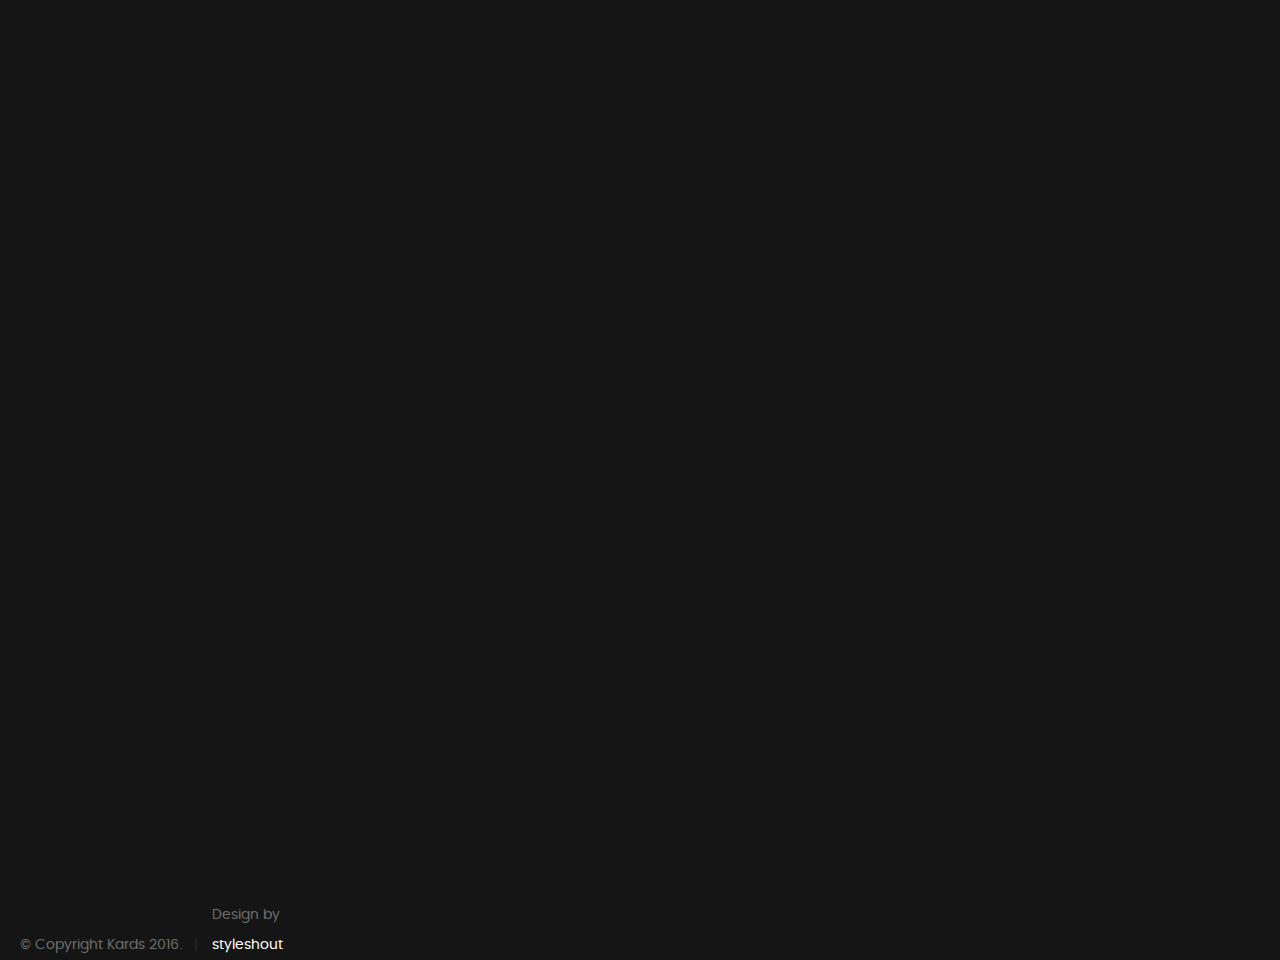
<file: about.html>
<!DOCTYPE html>
<!--[if IE 8 ]><html class="no-js oldie ie8" lang="en"> <![endif]-->
<!--[if IE 9 ]><html class="no-js oldie ie9" lang="en"> <![endif]-->
<!--[if (gte IE 9)|!(IE)]><!--><html class="no-js" lang="en"> <!--<![endif]-->
<head>

   <!--- basic page needs
   ================================================== -->
   <meta charset="utf-8">
	<title>Kards</title>
	<meta name="description" content="">  
	<meta name="author" content="">

   <!-- mobile specific metas
   ================================================== -->
	<meta name="viewport" content="width=device-width, initial-scale=1, maximum-scale=1">

 	<!-- CSS
   ================================================== -->
   <link rel="stylesheet" href="css/base.css">  
   <link rel="stylesheet" href="css/main.css">
   <link rel="stylesheet" href="css/vendor.css">     

   <!-- script
   ================================================== -->   
	<script src="js/modernizr.js"></script>
	<script src="js/pace.min.js"></script>

   <!-- favicons
	================================================== -->
	<link rel="icon" type="image/png" href="favicon.png">

</head>

<body id="top">

	<!-- header 
   ================================================== -->
   <header>   	
   	<div class="row">

   		<div class="top-bar">
   			<a class="menu-toggle" href="#"><span>Menu</span></a>

	   		<div class="logo">
		         <a href="./index.html">KARD</a>
		      </div>		      

		   	<nav id="main-nav-wrap">
					<ul class="main-navigation">
						<li class="current"><a class="smoothscroll"  href="#intro" title="">Home</a></li>
						<li><a class="smoothscroll"  href="#" title="">About</a></li>
						<li><a class="smoothscroll"  href="#" title="">Ranking</a></li>
						<li><a class="smoothscroll"  href="#" title="">Login/Sign Up</a></li>
					</ul>
			</nav>
   		</div> <!-- /top-bar --> 
   		
   	</div> <!-- /row --> 		
   </header> <!-- /header -->

	<!-- intro section
   ================================================== -->
   <section id="intro">   

   	<div class="intro-overlay"></div>	

   	<div class="intro-content">
   		<div class="row">

   			<div class="col-twelve">

	   			<!--<h5>Hello, World.</h5>-->
	   			<h1>About</h1>

	   			<p class="intro-position">
	   				<span>Compete the world with a simple but outstanding game</span>
	   			</p>

	   			<a class="button stroke smoothscroll" href="#" title="">Login/Sign Up</a>

	   		</div>  
   			
   		</div>   		 		
   	</div> <!-- /intro-content --> 

   </section> <!-- /intro -->

   <!-- footer
   ================================================== -->
   <footer>

      	<div class="col-six tab-full">
	      	<div class="copyright">
		        	<span>© Copyright Kards 2016.</span> 
		        	<span>Design by <a href="http://www.styleshout.com/">styleshout</a></span>	         	
		         </div>		                  
	      	</div>

	      	<div id="go-top">
		         <a class="smoothscroll" title="Back to Top" href="#top"><i class="fa fa-long-arrow-up"></i></a>
		      </div>

      	</div> <!-- /row -->     	
   </footer>  


   <div id="preloader"> 
    	<div id="loader"></div>
   </div> 

   <!-- Java Script
   ================================================== --> 
   <script src="js/jquery-2.1.3.min.js"></script>
   <script src="js/plugins.js"></script>
   <script src="js/main.js"></script>

</body>

</html>
</file>
<file: css/base.css>
/**
 * =================================================================== 
 *
 *  Kards v1.0 Base Stylesheet
 *  url: styleshout.com
 *  03-01-2016
 *  ------------------------------------------------------------------
 *  TOC:
 *  01. reset
 *  02. basic/base setup styles
 *  03. grid
 *  04. MISC
 *
 * =================================================================== 
 */

/** 
 * ===================================================================
 * 01. reset - normalize.css v3.0.2 | MIT License | git.io/normalize
 *
 * ------------------------------------------------------------------- 
 */
html {
	font-family: sans-serif;
	-ms-text-size-adjust: 100%;
	-webkit-text-size-adjust: 100%;
}

body {
	margin: 0;
}

article,
aside,
details,
figcaption,
figure,
footer,
header,
hgroup,
main,
menu,
nav,
section,
summary {
	display: block;
}

audio,
canvas,
progress,
video {
	display: inline-block;
	vertical-align: baseline;
}

audio:not([controls]) {
	display: none;
	height: 0;
}

[hidden],
template {
	display: none;
}

a {
	background: transparent;
}

a:active,
a:hover {
	outline: 0;
}

abbr[title] {
	border-bottom: 1px dotted;
}

b,
strong {
	font-weight: bold;
}

dfn {
	font-style: italic;
}

h1 {
	font-size: 2em;
	margin: 0.67em 0;
}

mark {
	background: #ff0;
	color: #000;
}

small {
	font-size: 80%;
}

sub,
sup {
	font-size: 75%;
	line-height: 0;
	position: relative;
	vertical-align: baseline;
}

sup {
	top: -0.5em;
}

sub {
	bottom: -0.25em;
}

img {
	border: 0;
}

svg:not(:root) {
	overflow: hidden;
}

figure {
	margin: 1em 40px;
}

hr {
	-moz-box-sizing: content-box;
	box-sizing: content-box;
	height: 0;
}

pre {
	overflow: auto;
}

code,
kbd,
pre,
samp {
	font-family: monospace, monospace;
	font-size: 1em;
}

button,
input,
optgroup,
select,
textarea {
	color: inherit;
	font: inherit;
	margin: 0;
}

button {
	overflow: visible;
}

button,
select {
	text-transform: none;
}

button,
html input[type="button"],
input[type="reset"],
input[type="submit"] {
	-webkit-appearance: button;
	cursor: pointer;
}

button[disabled],
html input[disabled] {
	cursor: default;
}

button::-moz-focus-inner,
input::-moz-focus-inner {
	border: 0;
	padding: 0;
}

input {
	line-height: normal;
}

input[type="checkbox"],
input[type="radio"] {
	box-sizing: border-box;
	padding: 0;
}

input[type="number"]::-webkit-inner-spin-button,
input[type="number"]::-webkit-outer-spin-button {
	height: auto;
}

input[type="search"] {
	-webkit-appearance: textfield;
	-moz-box-sizing: content-box;
	-webkit-box-sizing: content-box;
	box-sizing: content-box;
}

input[type="search"]::-webkit-search-cancel-button,
input[type="search"]::-webkit-search-decoration {
	-webkit-appearance: none;
}

fieldset {
	border: 1px solid #c0c0c0;
	margin: 0 2px;
	padding: 0.35em 0.625em 0.75em;
}

legend {
	border: 0;
	padding: 0;
}

textarea {
	overflow: auto;
}

optgroup {
	font-weight: bold;
}

table {
	border-collapse: collapse;
	border-spacing: 0;
}

td,
th {
	padding: 0;
}

/** 
 * ===================================================================
 * 02. basic/base setup styles - (_basic.scss)
 *
 * ------------------------------------------------------------------- 
 */
html {
	font-size: 62.5%;
	box-sizing: border-box;
}

*,
*::before,
*::after {
	box-sizing: inherit;
}

body {
	font-weight: normal;
	line-height: 1;
	text-rendering: optimizeLegibility;
	word-wrap: break-word;
	-webkit-overflow-scrolling: touch;
	-webkit-text-size-adjust: none;
}

body,
input,
button {
	-moz-osx-font-smoothing: grayscale;
	-webkit-font-smoothing: antialiased;
}

/**
 * Media - (_basic.scss)
 * ------------------------------------------------------------------- 
 */
img,
video {
	max-width: 100%;
	height: auto;
}

/**
 * Typography resets - (_basic.scss)
 * ------------------------------------------------------------------- 
 */
div,
dl,
dt,
dd,
ul,
ol,
li,
h1,
h2,
h3,
h4,
h5,
h6,
pre,
form,
p,
blockquote,
th,
td {
	margin: 0;
	padding: 0;
}

h1,
h2,
h3,
h4,
h5,
h6 {
	-webkit-font-variant-ligatures: common-ligatures;
	-moz-font-variant-ligatures: common-ligatures;
	font-variant-ligatures: common-ligatures;
	text-rendering: optimizeLegibility;
}

em,
i {
	font-style: italic;
	line-height: inherit;
}

strong,
b {
	font-weight: bold;
	line-height: inherit;
}

small {
	font-size: 60%;
	line-height: inherit;
}

ol,
ul {
	list-style: none;
}

li {
	display: block;
}

/**
 * links - (_basic.scss)
 * ------------------------------------------------------------------- 
 */
a {
	text-decoration: none;
	line-height: inherit;
}

a img {
	border: none;
}

/**
 * inputs - (_basic.scss)
 * ------------------------------------------------------------------- 
 */
fieldset {
	margin: 0;
	padding: 0;
}

input[type="email"],
input[type="number"],
input[type="search"],
input[type="text"],
input[type="tel"],
input[type="url"],
input[type="password"],
textarea {
	-webkit-appearance: none;
	-moz-appearance: none;
	-ms-appearance: none;
	-o-appearance: none;
	appearance: none;
}

/** 
 * ===================================================================
 * 03. grid - (_grid.scss)
 *
 * ------------------------------------------------------------------- 
 */
.row {
	width: 94%;
	max-width: 1140px;
	margin: 0 auto;
}

.row:before,
.row:after {
	content: "";
	display: table;
}

.row:after {
	clear: both;
}

.row .row {
	width: auto;
	max-width: none;
	margin-left: -20px;
	margin-right: -20px;
}

[class*="col-"],
.bgrid {
	float: left;
}

[class*="col-"] + [class*="col-"].end {
	float: right;
}

[class*="col-"] {
	padding: 0 20px;
}

.col-one {
	width: 8.33333%;
}

.col-two,
.col-1-6 {
	width: 16.66667%;
}

.col-three,
.col-1-4 {
	width: 25%;
}

.col-four,
.col-1-3 {
	width: 33.33333%;
}

.col-five {
	width: 41.66667%;
}

.col-six,
.col-1-2 {
	width: 50%;
}

.col-seven {
	width: 58.33333%;
}

.col-eight,
.col-2-3 {
	width: 66.66667%;
}

.col-nine,
.col-3-4 {
	width: 75%;
}

.col-ten,
.col-5-6 {
	width: 83.33333%;
}

.col-eleven {
	width: 91.66667%;
}

.col-twelve,
.col-full {
	width: 100%;
}

/**
 * small screens - (_grid.scss)
 * --------------------------------------------------------------- 
 */
@media screen and (max-width:1024px) {
	.row .row {
		margin-left: -18px;
		margin-right: -18px;
	}

	[class*="col-"] {
		padding: 0 18px;
	}

}

/**
 * tablets - (_grid.scss)
 * --------------------------------------------------------------- 
 */
@media screen and (max-width:768px) {
	.row {
		width: auto;
		padding-left: 30px;
		padding-right: 30px;
	}

	.row .row {
		padding-left: 0;
		padding-right: 0;
		margin-left: -15px;
		margin-right: -15px;
	}

	[class*="col-"] {
		padding: 0 15px;
	}

	.tab-1-4 {
		width: 25%;
	}

	.tab-1-3 {
		width: 33.33333%;
	}

	.tab-1-2 {
		width: 50%;
	}

	.tab-2-3 {
		width: 66.66667%;
	}

	.tab-3-4 {
		width: 75%;
	}

	.tab-full {
		width: 100%;
	}

}

/**
 * large mobile devices - (_grid.scss)
 * --------------------------------------------------------------- 
 */
@media screen and (max-width:600px) {
	.row {
		padding-left: 25px;
		padding-right: 25px;
	}

	.row .row {
		margin-left: -10px;
		margin-right: -10px;
	}

	[class*="col-"] {
		padding: 0 10px;
	}

	.mob-1-4 {
		width: 25%;
	}

	.mob-1-2 {
		width: 50%;
	}

	.mob-3-4 {
		width: 75%;
	}

	.mob-full {
		width: 100%;
	}

}

/**
 * small mobile devices - (_grid.scss)
 * --------------------------------------------------------------- 
 */
@media screen and (max-width:400px) {
	.row .row {
		padding-left: 0;
		padding-right: 0;
		margin-left: 0;
		margin-right: 0;
	}

	[class*="col-"] {
		width: 100% !important;
		float: none !important;
		clear: both !important;
		margin-left: 0;
		margin-right: 0;
		padding: 0;
	}

	[class*="col-"] + [class*="col-"].end {
		float: none;
	}

}

/** 
 * ===================================================================
 * block grids - (_grid.scss)
 *
 * ------------------------------------------------------------------- 
 */
[class*="block-"]:before,
[class*="block-"]:after {
	content: "";
	display: table;
}

[class*="block-"]:after {
	clear: both;
}

.block-1-6 .bgrid {
	width: 16.66667%;
}

.block-1-4 .bgrid {
	width: 25%;
}

.block-1-3 .bgrid {
	width: 33.33333%;
}

.block-1-2 .bgrid {
	width: 50%;
}

/**
 * Clearing for block grid columns. Allow columns with 
 * different heights to align properly.
 */
.block-1-6 .bgrid:nth-child(6n+1),
.block-1-4 .bgrid:nth-child(4n+1),
.block-1-3 .bgrid:nth-child(3n+1),
.block-1-2 .bgrid:nth-child(2n+1) {
	clear: both;
}

/**
 * small screens - (_grid.scss)
 * --------------------------------------------------------------- 
 */
@media screen and (max-width:1024px) {
	.block-s-1-6 .bgrid {
		width: 16.66667%;
	}

	.block-s-1-4 .bgrid {
		width: 25%;
	}

	.block-s-1-3 .bgrid {
		width: 33.33333%;
	}

	.block-s-1-2 .bgrid {
		width: 50%;
	}

	.block-s-full .bgrid {
		width: 100%;
		clear: both;
	}

	[class*="block-s-"] .bgrid:nth-child(n) {
		clear: none;
	}

	.block-s-1-6 .bgrid:nth-child(6n+1),
	.block-s-1-4 .bgrid:nth-child(4n+1),
	.block-s-1-3 .bgrid:nth-child(3n+1),
	.block-s-1-2 .bgrid:nth-child(2n+1) {
		clear: both;
	}

}

/**
 * tablets - (_grid.scss)
 * --------------------------------------------------------------- 
 */
@media screen and (max-width:768px) {
	.block-tab-1-6 .bgrid {
		width: 16.66667%;
	}

	.block-tab-1-4 .bgrid {
		width: 25%;
	}

	.block-tab-1-3 .bgrid {
		width: 33.33333%;
	}

	.block-tab-1-2 .bgrid {
		width: 50%;
	}

	.block-tab-full .bgrid {
		width: 100%;
		clear: both;
	}

	[class*="block-tab-"] .bgrid:nth-child(n) {
		clear: none;
	}

	.block-tab-1-6 .bgrid:nth-child(6n+1),
	.block-tab-1-4 .bgrid:nth-child(4n+1),
	.block-tab-1-3 .bgrid:nth-child(3n+1),
	.block-tab-1-2 .bgrid:nth-child(2n+1) {
		clear: both;
	}

}

/**
 * large mobile devices - (_grid.scss)
 * --------------------------------------------------------------- 
 */
@media screen and (max-width:600px) {
	.block-mob-1-6 .bgrid {
		width: 16.66667%;
	}

	.block-mob-1-4 .bgrid {
		width: 25%;
	}

	.block-mob-1-3 .bgrid {
		width: 33.33333%;
	}

	.block-mob-1-2 .bgrid {
		width: 50%;
	}

	.block-mob-full .bgrid {
		width: 100%;
		clear: both;
	}

	[class*="block-mob-"] .bgrid:nth-child(n) {
		clear: none;
	}

	.block-mob-1-6 .bgrid:nth-child(6n+1),
	.block-mob-1-4 .bgrid:nth-child(4n+1),
	.block-mob-1-3 .bgrid:nth-child(3n+1),
	.block-mob-1-2 .bgrid:nth-child(2n+1) {
		clear: both;
	}

}

/**
 * stack on small mobile devices - (_grid.scss)
 * --------------------------------------------------------------- 
 */
@media screen and (max-width:400px) {
	.stack .bgrid {
		width: 100% !important;
		float: none !important;
		clear: both !important;
		margin-left: 0;
		margin-right: 0;
	}

}

/** 
 * ===================================================================
 * 04. MISC  - (_grid.scss)
 *
 * ------------------------------------------------------------------- 
 */

/**
 * Clearing - (http://nicolasgallagher.com/micro-clearfix-hack/
 */
.group:before,
.group:after {
	content: "";
	display: table;
}

.group:after {
	clear: both;
}

/**
 * Misc Helper Styles 
 */
.hide {
	display: none;
}

.invisible {
	visibility: hidden;
}

.antialiased {
	-webkit-font-smoothing: antialiased;
	-moz-osx-font-smoothing: grayscale;
}

.remove-bottom {
	margin-bottom: 0;
}

.half-bottom {
	margin-bottom: 1.5rem !important;
}

.add-bottom {
	margin-bottom: 3rem !important;
}

.no-border {
	border: none;
}

.full-width {
	width: 100%;
}

.text-center {
	text-align: center;
}

.text-left {
	text-align: left;
}

.text-right {
	text-align: right;
}

.pull-left {
	float: left;
}

.pull-right {
	float: right;
}

.align-center {
	margin-left: auto;
	margin-right: auto;
	text-align: center;
}

/*# sourceMappingURL=base.css.map */
</file>
<file: css/main.css>
/**
 * =================================================================== 
 *
 *  Kards v1.0 Main Stylesheet
 *  url: styleshout.com
 *  03-01-2016
 *  ------------------------------------------------------------------
 *  TOC:
 *  01. webfonts and iconfonts
 *  02. base style overrides
 *  03. typography & general theme styles
 *  04. preloader
 *  05. forms
 *  06. buttons 
 *  07. other components
 *  08. common styles
 *  09. header styles
 *  10. intro
 *  11. about
 *  12. resume
 *  13. portfolio
 *  14. call-to-action section
 *  15. services
 *  16. stats
 *  17. contact
 *  18. footer
 *
 * =================================================================== 
 */


/** 
 * ===================================================================
 * 01. webfonts and iconfonts - (_document-setup.scss)
 *
 * ------------------------------------------------------------------- 
 */
@import url("fonts.css");
@import url("font-awesome/css/font-awesome.min.css");
@import url("micons/micons.css");


/** 
 * ===================================================================
 * 02. base style overrides - (_document-setup.scss)
 *
 * ------------------------------------------------------------------- 
 */
html {
	font-size: 10px;
}

@media only screen and (max-width:1024px) {
	html {
		font-size: 9.411764705882353px;
	}
}
@media only screen and (max-width:768px) {
	html {
		font-size: 10px;
	}
}
@media only screen and (max-width:400px) {
	html {
		font-size: 9.411764705882353px;
	}
}

html, body {
	height: 100%;
}
body {
	background: #151515;
	font-family: "lora-regular", serif;
	font-size: 1.7rem;
	line-height: 3rem;
	color: #6e6e6e;
}

/**
 * links - (_document-setup.scss)
 * -------------------------------------------------------------------
 */
a, a:visited {
	color: white;
	-moz-transition: all 0.3s ease-in-out;
	-o-transition: all 0.3s ease-in-out;
	-webkit-transition: all 0.3s ease-in-out;
	-ms-transition: all 0.3s ease-in-out;
	transition: all 0.3s ease-in-out;
}
a:hover, a:focus, a:active {
	color: white;
	outline: 0;
}

/** 
 * ===================================================================
 * 03. typography & general theme styles - (_document-setup.scss)
 *
 * ------------------------------------------------------------------- 
 */
h1, h2, h3, h4, h5, h6, .h01, .h02, .h03, .h04, .h05, .h06 {
	font-family: "poppins-semibold", sans-serif;
	color: #313131;
	font-style: normal;
	text-rendering: optimizeLegibility;
	margin-bottom: 2.1rem;
}
/*h3, .h03, h4, .h04 {
	margin-bottom: 1.8rem;
}
h5, .h05, h6, .h06 {
	font-family: "poppins-bold";
	margin-bottom: 1.2rem;
}*/
h1, .h01 {
	font-size: 3.1rem;
	line-height: 1.355;
	letter-spacing: -.1rem;
}
@media only screen and (max-width:600px) {
	h1, .h01 {
		font-size: 2.6rem;
		letter-spacing: -.07rem;
	}
}
/*
h2, .h02 {
	font-size: 2.4rem;
	line-height: 1.25;
}
h3, .h03 {
	font-size: 2rem;
	line-height: 1.5;
}
h4, .h04 {
	font-size: 1.7rem;
	line-height: 1.765;
}
h5, .h05 {
	font-size: 1.4rem;
	line-height: 1.714;
	text-transform: uppercase;
	letter-spacing: .15rem;
}
h6, .h06 {
	font-size: 1.3rem;
	line-height: 1.846;
	text-transform: uppercase;
	letter-spacing: .15rem;
}*/
p img {
	margin: 0;
}
p.lead {
	font-family: "lora-regular", serif;
	font-size: 2rem;
	line-height: 1.8;
	color: #888888;
}
@media only screen and (max-width:768px) {
	p.lead {
		font-size: 1.7rem;
	}
}
em, i, strong, b {
	font-size: 1.7rem;
	line-height: 3rem;
	font-style: normal;
	font-weight: normal;
}
em, i {
	font-family: "lora-italic", serif;
}
strong, b {
	font-family: "lora-bold", serif;
}
small {
	font-size: 1.2rem;
	line-height: inherit;
}
blockquote {
	margin: 3rem 0;
	padding-left: 4rem;
	position: relative;
}
blockquote:before {
	content: "\201C";
	font-size: 8rem;
	line-height: 0px;
	margin: 0;
	color: #313131;
	font-family: arial, sans-serif;
	position: absolute;
	top: 3rem;
	left: 0;
}
blockquote p {
	font-family: georgia, serif;
	font-style: italic;
	padding: 0;
	font-size: 1.9rem;
	line-height: 1.737;
}
blockquote cite {
	display: block;
	font-size: 1.3rem;
	font-style: normal;
	line-height: 1.616;
}
blockquote cite:before {
	content: "\2014 \0020";
}
blockquote cite a, blockquote cite a:visited {
	color: #888888;
	border: none;
}
abbr {
	font-family: "poppins-bold", serif;
	font-variant: small-caps;
	text-transform: lowercase;
	letter-spacing: .05rem;
	color: #888888;
}
var, kbd, samp, code, pre {
	font-family: Consolas, "Andale Mono", Courier, "Courier New", monospace;
}
pre {
	padding: 2.4rem 3rem 3rem;
	background: #F1F1F1;
}
code {
	font-size: 1.4rem;
	margin: 0 .2rem;
	padding: .3rem .6rem;
	white-space: nowrap;
	background: #F1F1F1;
	border: 1px solid #E1E1E1;
	border-radius: 3px;
}
pre > code {
	display: block;
	white-space: pre;
	line-height: 2;
	padding: 0;
	margin: 0;
}
pre.prettyprint > code {
	border: none;
}
del {
	text-decoration: line-through;
}
abbr[title], dfn[title] {
	border-bottom: 1px dotted;
	cursor: help;
}
mark {
	background: #FFF49B;
	color: #000;
}
hr {
	border: solid #d2d2d2;
	border-width: 1px 0 0;
	clear: both;
	margin: 2.4rem 0 1.5rem;
	height: 0;
}

/**
 * Lists - (_document-setup.scss)  
 * -------------------------------------------------------------------
 */
ol {
	list-style: decimal;
}
ul {
	list-style: disc;
}
li {
	display: list-item; /*The element generates a block box for the content and a separate list-item inline box.*/
}
ol, ul {
	margin-left: 1.7rem;
}
ul li {
	padding-left: .4rem;
}
ul ul, ul ol, ol ol, ol ul {
	margin: .6rem 0 .6rem 1.7rem;
}
ul.disc li {
	display: list-item;
	list-style: none;
	padding: 0 0 0 .8rem;
	position: relative;
}
ul.disc li::before {
	content: "";
	display: inline-block;
	width: 8px;
	height: 8px;
	border-radius: 50%;
	background: #FF0077;
	position: absolute;
	left: -17px;
	top: 11px;
	vertical-align: middle;
}
dt {
	margin: 0;
	color: #FF0077;
}
dd {
	margin: 0 0 0 2rem;
}

/**
 * tables - (_document-setup.scss)  
 * -------------------------------------------------------------------
 */
table {
	border-width: 0;
	width: 100%;
	max-width: 100%;
	font-family: "lora-regular", sans-serif;
}
th, td {
	padding: 1.5rem 3rem;
	text-align: left;
	border-bottom: 1px solid #E8E8E8;
}
th {
	color: #313131;
	font-family: "poppins-bold", sans-serif;
}
td {
	line-height: 1.5;
}
th:first-child, td:first-child {
	padding-left: 0;
}
th:last-child, td:last-child {
	padding-right: 0;
}
.table-responsive {
	overflow-x: auto;
	-webkit-overflow-scrolling: touch;
}

/**
 * Spacing - (_document-setup.scss)  
 * -------------------------------------------------------------------
 */
button, .button {
	margin-bottom: 1.2;
}
fieldset {
	margin-bottom: 1.5rem;
}
input,
textarea,
select,
pre,
blockquote,
figure,
table,
p,
ul,
ol,
dl,
form,
.fluid-video-wrapper,
.ss-custom-select {
	margin-bottom: 3rem;
}

/**
 * floated image - (_document-setup.scss)  
 * -------------------------------------------------------------------
 */
img.pull-right {
	margin: .9rem 0 0 2.4rem;
}
img.pull-left {
	margin: .9rem 2.4rem 0 0;
}

/**
 * block grid paddings - (_document-setup.scss) 
 * -------------------------------------------------------------------
 */
.bgrid {
	padding: 0 20px;
}
@media only screen and (max-width:1024px) {
	.bgrid {
		padding: 0 18px;
	}
}
@media only screen and (max-width:768px) {
	.bgrid {
		padding: 0 15px;
	}
}
@media only screen and (max-width:600px) {
	.bgrid {
		padding: 0 10px;
	}
}
@media only screen and (max-width:400px) {
	.bgrid {
		padding: 0;
	}
}

/**
 * pace.js styles - minimal  - (_document-setup.scss)
 * -------------------------------------------------------------------
 */
.pace {
	-webkit-pointer-events: none;
	pointer-events: none;
	-webkit-user-select: none;
	-moz-user-select: none;
	user-select: none;
}
.pace-inactive {
	display: none;
}
.pace .pace-progress {
	background: white;
	position: fixed;
	z-index: 900;
	top: 0;
	right: 100%;
	width: 100%;
	height: 6px;
}

/** 
 * ===================================================================
 * 04. preloader - (_preloader-1.scss)
 *
 * ------------------------------------------------------------------- 
 */
#preloader {
	position: fixed;
	top: 0;
	left: 0;
	right: 0;
	bottom: 0;
	background: #151515;
	z-index: 800;
	height: 100%;
	width: 100%;
}
.no-js #preloader, .oldie #preloader {
	display: none;
}
#loader {
	position: absolute;
	left: 50%;
	top: 50%;
	width: 60px;
	height: 60px;
	margin: -30px 0 0 -30px;
	padding: 0;
}
#loader:before {
	content: "";
	border-top: 11px solid rgba(255, 255, 255, 0.1);
	border-right: 11px solid rgba(255, 255, 255, 0.1);
	border-bottom: 11px solid rgba(255, 255, 255, 0.1);
	border-left: 11px solid white;/*#FF0077;*/
	-webkit-animation: load 1.1s infinite linear;
	animation: load 1.1s infinite linear;
	display: block;
	border-radius: 50%;
	width: 60px;
	height: 60px;
}
@-webkit-keyframes load {
	0% {
		-webkit-transform: rotate(0deg);
		transform: rotate(0deg);
	}
	100% {
		-webkit-transform: rotate(360deg);
		transform: rotate(360deg);
	}
}
@keyframes load {
	0% {
		-webkit-transform: rotate(0deg);
		transform: rotate(0deg);
	}
	100% {
		-webkit-transform: rotate(360deg);
		transform: rotate(360deg);
	}
}

/** 
 * ===================================================================
 * 05. forms - (_forms.scss)
 *
 * ------------------------------------------------------------------- 
 */
fieldset {
	border: none;
}
input[type="email"],
input[type="number"],
input[type="search"],
input[type="text"],
input[type="tel"],
input[type="url"],
input[type="password"],
textarea,
select {
	display: block;
	height: 6rem;
	padding: 1.5rem 0;
	border: 0;
	outline: none;
	vertical-align: middle;
	color: #313131;
	font-family: "poppins-regular", sans-serif;
	font-size: 1.5rem;
	line-height: 3rem;
	max-width: 100%;
	background: transparent;
	border-bottom: 1px solid rgba(0, 0, 0, 0.3);
	-moz-transition: all 0.3s ease-in-out;
	-o-transition: all 0.3s ease-in-out;
	-webkit-transition: all 0.3s ease-in-out;
	-ms-transition: all 0.3s ease-in-out;
	transition: all 0.3s ease-in-out;
}
.ss-custom-select {
	position: relative;
	padding: 0;
}
.ss-custom-select select {
	-webkit-appearance: none;
	-moz-appearance: none;
	-ms-appearance: none;
	-o-appearance: none;
	appearance: none;
	text-indent: 0.01px;
	text-overflow: '';
	margin: 0;
	line-height: 3rem;
	vertical-align: middle;
}
.ss-custom-select select option {
	padding-left: 2rem;
	padding-right: 2rem;
}
.ss-custom-select select::-ms-expand {
	display: none;
}
.ss-custom-select::after {
	content: '\f0d7';
	font-family: 'FontAwesome';
	position: absolute;
	top: 50%;
	right: 1.5rem;
	margin-top: -10px;
	bottom: auto;
	width: 20px;
	height: 20px;
	line-height: 20px;
	font-size: 18px;
	text-align: center;
	pointer-events: none;
	color: #252525;
}

/* IE9 and below */
.oldie .ss-custom-select::after {
	display: none;
}
textarea {
	min-height: 25rem;
}
input[type="email"]:focus,
input[type="number"]:focus,
input[type="search"]:focus,
input[type="text"]:focus,
input[type="tel"]:focus,
input[type="url"]:focus,
input[type="password"]:focus,
textarea:focus,
select:focus {
	color: #cc005f;
	border-bottom: 1px solid #FF0077;
}
label, legend {
	font-family: "poppins-bold", sans-serif;
	font-size: 1.4rem;
	margin-bottom: .6rem;
	color: #3b3b3b;
	display: block;
}
input[type="checkbox"], input[type="radio"] {
	display: inline;
}
label > .label-text {
	display: inline-block;
	margin-left: 1rem;
	font-family: "poppins-regular", sans-serif;
	line-height: inherit;
}
label > input[type="checkbox"], label > input[type="radio"] {
	margin: 0;
	position: relative;
	top: .15rem;
}

/**
 * Style Placeholder Text  
 * -
 */
::-webkit-input-placeholder {
	color: #a1a1a1;
}
:-moz-placeholder {
	color: #a1a1a1;  /* Firefox 18- */
}
::-moz-placeholder {
	color: #a1a1a1;  /* Firefox 19+ */
}
:-ms-input-placeholder {
	color: #a1a1a1;
}
.placeholder {
	color: #a1a1a1 !important;
}

/** 
 * ===================================================================
 * 06. buttons - (_button-essentials.scss)
 *
 * ------------------------------------------------------------------- 
 */
.button,
a.button,
button,
input[type="submit"],
input[type="reset"],
input[type="button"] {
	display: inline-block;
	font-family: "poppins-bold", sans-serif;
	font-size: 1.4rem;
	text-transform: uppercase;
	letter-spacing: .3rem;
	height: 5.4rem;
	line-height: 5.4rem;
	padding: 0 3rem;
	margin: 0 .3rem 1.2rem 0;
	background: #d8d8d8;
	color: #313131;
	text-decoration: none;
	cursor: pointer;
	text-align: center;
	white-space: nowrap;
	border: none;
	-moz-transition: all 0.3s ease-in-out;
	-o-transition: all 0.3s ease-in-out;
	-webkit-transition: all 0.3s ease-in-out;
	-ms-transition: all 0.3s ease-in-out;
	transition: all 0.3s ease-in-out;
}
.button:hover,
a.button:hover,
button:hover,
input[type="submit"]:hover,
input[type="reset"]:hover,
input[type="button"]:hover,
.button:focus,
button:focus,
input[type="submit"]:focus,
input[type="reset"]:focus,
input[type="button"]:focus {
	background: #bebebe;
	color: #000000;
	outline: 0;
}
.button.button-primary,
a.button.button-primary,
button.button-primary,
input[type="submit"].button-primary,
input[type="reset"].button-primary,
input[type="button"].button-primary {
	background: #313131;
	color: #FFFFFF;
}
.button.button-primary:hover,
a.button.button-primary:hover,
button.button-primary:hover,
input[type="submit"].button-primary:hover,
input[type="reset"].button-primary:hover,
input[type="button"].button-primary:hover,
.button.button-primary:focus,
button.button-primary:focus,
input[type="submit"].button-primary:focus,
input[type="reset"].button-primary:focus,
input[type="button"].button-primary:focus {
	background: #1f1f1f;
}
button.full-width, .button.full-width {
	width: 100%;
	margin-right: 0;
}
button.medium, .button.medium {
	height: 5.7rem !important;
	line-height: 5.7rem !important;
	padding: 0 1.8rem !important;
}
button.large, .button.large {
	height: 6rem !important;
	line-height: 6rem !important;
	padding: 0rem 3rem !important;
}
button.stroke, .button.stroke {
	background: transparent !important;
	border: 3px solid #313131;
	line-height: 4.8rem;
}
button.stroke.medium, .button.stroke.medium {
	line-height: 5.1rem !important;
}
button.stroke.large, .button.stroke.large {
	line-height: 5.4rem !important;
}
button.stroke:hover, .button.stroke:hover {
	border: 3px solid #FF0077;
	color: #FF0077;
}
button::-moz-focus-inner, input::-moz-focus-inner {
	border: 0;
	padding: 0;
}


/** 
 * ===================================================================
 * 07. other components - (_others.scss)
 *
 * ------------------------------------------------------------------- 
 */

/**
 * alert box - (_alert-box.scss)
 * -------------------------------------------------------------------
 */
.alert-box {
	padding: 2.1rem 4rem 2.1rem 3rem;
	position: relative;
	margin-bottom: 3rem;
	border-radius: 3px;
	font-family: "poppins-regular", sans-serif;
	font-size: 1.5rem;
}
.alert-box .close {
	position: absolute;
	right: 1.8rem;
	top: 1.8rem;
	cursor: pointer;
}
.ss-error {
	background-color: #ffd1d2;
	color: #e65153;
}
.ss-success {
	background-color: #c8e675;
	color: #758c36;
}
.ss-info {
	background-color: #d7ecfb;
	color: #4a95cc;
}
.ss-notice {
	background-color: #fff099;
	color: #bba31b;
}

/**
 * additional typo styles - (_additional-typo.scss)
 * -------------------------------------------------------------------
 */

/**
 * drop cap 
 */
.drop-cap:first-letter {
	float: left;
	margin: 0;
	padding: 1.5rem .6rem 0 0;
	font-size: 8.4rem;
	font-family: "poppins-bold", sans-serif;
	line-height: 6rem;
	text-indent: 0;
	background: transparent;
	color: #313131;
}

/**
 * line definition style
 */
.lining dt, .lining dd {
	display: inline;
	margin: 0;
}
.lining dt + dt:before, .lining dd + dt:before {
	content: "\A";
	white-space: pre;
}
.lining dd + dd:before {
	content: ", ";
}
.lining dd + dd:before {
	content: ", ";
}
.lining dd:before {
	content: ": ";
	margin-left: -0.2em;
}

/**
 * dictionary definition style
 */
.dictionary-style dt {
	display: inline;
	counter-reset: definitions;
}
.dictionary-style dt + dt:before {
	content: ", ";
	margin-left: -0.2em;
}
.dictionary-style dd {
	display: block;
	counter-increment: definitions;
}
.dictionary-style dd:before {
	content: counter(definitions, decimal) ". ";
}

/** 
 * Pull Quotes
 * -----------
 * markup:
 *
 * <aside class="pull-quote">
 *		<blockquote>
 *			<p></p>
 *		</blockquote>
 *	</aside>
 *
 * --------------------------------------------------------------------- 
 */
.pull-quote {
	position: relative;
	padding: 2.1rem 3rem 2.1rem 0px;
}
.pull-quote:before, .pull-quote:after {
	height: 1em;
	position: absolute;
	font-size: 8rem;
	font-family: Arial, Sans-Serif;
	color: #333;
}
.pull-quote:before {
	content: "\201C";
	top: 33px;
	left: 0;
}
.pull-quote:after {
	content: '\201D';
	bottom: -33px;
	right: 0;
}
.pull-quote blockquote {
	margin: 0;
}
.pull-quote blockquote:before {
	content: none;
}

/** 
 * Stats Tab
 * ---------
 * markup:
 *
 * <ul class="stats-tabs">
 *		<li><a href="#">[value]<em>[name]</em></a></li>
 *	</ul>
 *
 * Extend this object into your markup.
 *
 * ---------------------------------------------------------------------
 */
.stats-tabs {
	padding: 0;
	margin: 3rem 0;
}
.stats-tabs li {
	display: inline-block;
	margin: 0 1.5rem 3rem 0;
	padding: 0 1.5rem 0 0;
	border-right: 1px solid #ccc;
}
.stats-tabs li:last-child {
	margin: 0;
	padding: 0;
	border: none;
}
.stats-tabs li a {
	display: inline-block;
	font-size: 2.5rem;
	font-family: "poppins-bold", sans-serif;
	border: none;
	color: #252525;
}
.stats-tabs li a:hover {
	color: #FF0077;
}
.stats-tabs li a em {
	display: block;
	margin: .6rem 0 0 0;
	font-size: 1.4rem;
	font-family: "poppins-regular", sans-serif;
	color: #888888;
}

/**
 * skillbars - (_skillbars.scss)
 * -------------------------------------------------------------------
 */
.skill-bars {
	list-style: none;
	margin: 6rem 0 3rem;
}
.skill-bars li {
	height: .6rem;
	background: #a1a1a1;
	width: 100%;
	margin-bottom: 6rem;
	padding: 0;
	position: relative;
}
.skill-bars li strong {
	position: absolute;
	left: 0;
	top: -3rem;
	font-family: "poppins-bold", sans-serif;
	color: #313131;
	text-transform: uppercase;
	letter-spacing: .2rem;
	font-size: 1.5rem;
	line-height: 2.4rem;
}
.skill-bars li .progress {
	background: #313131;
	position: relative;
	height: 100%;
}
.skill-bars li .progress span {
	position: absolute;
	right: 0;
	top: -3.6rem;
	display: block;
	font-family: "poppins-regular", sans-serif;
	color: white;
	font-size: 1.1rem;
	line-height: 1;
	background: #313131;
	padding: .6rem .6rem;
	border-radius: 3px;
}
.skill-bars li .progress span::after {
	position: absolute;
	left: 50%;
	bottom: -5px;
	margin-left: -5px;
	border-right: 5px solid transparent;
	border-left: 5px solid transparent;
	border-top: 5px solid #313131;
	content: "";
}

.skill-bars li .percent5   { width: 5%; }
.skill-bars li .percent10  { width: 10%; }
.skill-bars li .percent15  { width: 15%; }
.skill-bars li .percent20  { width: 20%; }
.skill-bars li .percent25  { width: 25%; }
.skill-bars li .percent30  { width: 30%; }
.skill-bars li .percent35  { width: 35%; }
.skill-bars li .percent40  { width: 40%; }
.skill-bars li .percent45  { width: 45%; }
.skill-bars li .percent50  { width: 50%; }
.skill-bars li .percent55  { width: 55%; }
.skill-bars li .percent60  { width: 60%; }
.skill-bars li .percent65  { width: 65%; }
.skill-bars li .percent70  { width: 70%; }
.skill-bars li .percent75  { width: 75%; }
.skill-bars li .percent80  { width: 80%; }
.skill-bars li .percent85  { width: 85%; }
.skill-bars li .percent90  { width: 90%; }
.skill-bars li .percent95  { width: 95%; }
.skill-bars li .percent100 { width: 100%; }


/** 
 * ===================================================================
 * 08. common styles (_layout.scss)
 *
 * ------------------------------------------------------------------- 
 */
.grey-section {
	background: #ebebeb;
}
.grey-section p.lead {
	color: #7d7d7d;
}
.section-intro {
	max-width: 700px;
	margin-left: auto;
	margin-right: auto;
	text-align: center;
	margin-bottom: 3.6rem;
	position: relative;
}
.section-intro h1 {
	font-family: "poppins-semibold", serif;
	font-size: 3.6rem;
	color: #313131;
	line-height: 1.25;
	margin-bottom: 1.2rem;
}
.section-intro h5 {
	color: #FF0077;
	font-size: 1.6rem;
	line-height: 1.875;
	margin-bottom: 0.3rem;
	letter-spacing: .4rem;
}

/**
 * responsive:
 * common styles
 * ------------------------------------------------------------------- 
 */
@media only screen and (max-width:768px) {
	.section-intro {
		max-width: 650px;
	}
	.section-intro h1 {
		font-size: 3rem;
	}
}
@media only screen and (max-width:600px) {
	.section-intro h1 {
		font-size: 2.6rem;
	}
	.section-intro h5 {
		font-size: 1.5rem;
		letter-spacing: .3rem;
	}
}
@media only screen and (max-width:400px) {
	.section-intro h1 {
		font-size: 2.4rem;
	}
}


/** 
 * ===================================================================
 * 09. header styles - (_layout.scss)
 *
 * ------------------------------------------------------------------- 
 */
header {
	position: fixed;
	width: 100%;
	min-height: 66px;
	z-index: 600;
}
header .row {
	position: relative;
	min-height: 66px;
}
header .top-bar {
	display: block;
	background: rgba(0, 0, 0, 0.1);
	min-width: 220px;
	min-height: 66px;
	position: absolute;
	/*left: 90px;*/
	top: 0;
}
header .logo {
	float: left;
	margin-left: 20px;
	margin-right: 50px;
	margin-top: 25px;
	position: relative;
}
header .logo a {
	display: block;
	margin: 0;
	padding: 0;
	border: none;
	font: 0/0 a;
	text-shadow: none;
	color: transparent;
	width: 92px;
	height: 15px;
	/*background: url("../images/logo.png") no-repeat center;*/
	background-size: 92px 15px;
}

/**
 * menu toggle - (_layout.css)
 * ------------------------------------------------------------------- 
 */
.menu-toggle {
	float: left;
	width: 40px;
	height: 40px;
	margin-left: 20px;
	margin-top: 13px;
	display: block;
	position: relative;
}
.menu-toggle span {
	display: block;
	background-color: white;
	width: 24px;
	height: 3px;
	margin-top: -1.5px;
	font: 0/0 a;
	text-shadow: none;
	color: transparent;
	position: absolute;
	right: 8px;
	top: 50%;
	bottom: auto;
	left: auto;
	-moz-transition: background 0.2s ease-in-out;
	-o-transition: background 0.2s ease-in-out;
	-webkit-transition: background 0.2s ease-in-out;
	-ms-transition: background 0.2s ease-in-out;
	transition: background 0.2s ease-in-out;
}
.menu-toggle span::before, .menu-toggle span::after {
	content: '';
	width: 100%;
	height: 100%;
	background-color: inherit;
	position: absolute;
	left: 0;
	-moz-transition-duration: 0.2s, 0.2s;
	-o-transition-duration: 0.2s, 0.2s;
	-webkit-transition-duration: 0.2s, 0.2s;
	-ms-transition-duration: 0.2s, 0.2s;
	transition-duration: 0.2s, 0.2s;
	-moz-transition-delay: 0.2s, 0s;
	-o-transition-delay: 0.2s, 0s;
	-webkit-transition-delay: 0.2s, 0s;
	-ms-transition-delay: 0.2s, 0s;
	transition-delay: 0.2s, 0s;
}
.menu-toggle span::before {
	top: -8px;
	-moz-transition-property: top, transform;
	-o-transition-property: top, transform;
	-webkit-transition-property: top, transform;
	-ms-transition-property: top, transform;
	transition-property: top, transform;
}
.menu-toggle span::after {
	bottom: -8px;
	-moz-transition-property: bottom, transform;
	-o-transition-property: bottom, transform;
	-webkit-transition-property: bottom, transform;
	-ms-transition-property: bottom, transform;
	transition-property: bottom, transform;
}

/* is clicked */
.menu-toggle.is-clicked span {
	background-color: rgba(255, 0, 119, 0);
}
.menu-toggle.is-clicked span::before, .menu-toggle.is-clicked span::after {
	background-color: white;
	-moz-transition-delay: 0s, 0.2s;
	-o-transition-delay: 0s, 0.2s;
	-webkit-transition-delay: 0s, 0.2s;
	-ms-transition-delay: 0s, 0.2s;
	transition-delay: 0s, 0.2s;
}
.menu-toggle.is-clicked span::before {
	top: 0;
	-webkit-transform: rotate(45deg);
	-ms-transform: rotate(45deg);
	transform: rotate(45deg);
}
.menu-toggle.is-clicked span::after {
	bottom: 0;
	-webkit-transform: rotate(-45deg);
	-ms-transform: rotate(-45deg);
	transform: rotate(-45deg);
}

/* navigation panel */
#main-nav-wrap {
	display: block;
	width: 100%;
	font-family: "poppins-medium", sans-serif;
	font-size: 1.5rem;
	position: absolute;
	/*top: 100%;*/
	left: 0;
}

/* dropdown nav */
.main-navigation {
	background: rgba(114, 114, 114, 0.5);
	padding: 24px 30px 42px;
	margin: 0;
	width: 100%;
	height: auto;
	clear: both;
	display: none;
}
.main-navigation > li {
	display: block;
	height: auto;
	text-align: right;
	padding: 0;
}
.main-navigation li a {
	display: block;
	color: #FFFFFF;
	width: auto;
	padding: 15px 0;
	line-height: 16px;
	border: none;
}
.main-navigation li a:hover {
	color: black;
	padding-left: 1rem;
}
/*.main-navigation li.current > a {
	background: none;
	color: #FF0077;
}*/

/**
 * responsive:
 * header styles
 * --------------------------------------------------------------- 
 */
@media only screen and (max-width:1024px) {
	header .top-bar {
		left: 60px;
	}
}
@media only screen and (max-width:768px) {
	header .top-bar {
		left: 50px;
	}
}
@media only screen and (max-width:600px) {
	header .top-bar {
		left: 35px;
	}
}
@media only screen and (max-width:400px) {
	header .top-bar {
		left: 25px;
	}
}


/** 
 * ===================================================================
 * 10. intro - (_layout.scss) 
 *
 * ------------------------------------------------------------------- 
 */
#intro {
	background: #151515 url(../images/intro-bg.jpg) no-repeat center bottom;
	-webkit-background-size: cover;
	-moz-background-size: cover;
	background-size: cover;
	background-attachment: fixed;
	width: 100%;
	height: 100%;
	min-height: 720px;
	display: table;
	position: relative;
	text-align: center;
}
.intro-overlay {
	position: absolute;
	top: 0;
	left: 0;
	width: 100%;
	height: 100%;
	background: #111111;
	opacity: .85;
}

.intro-content {
	display: table-cell;
	vertical-align: middle;
	text-align: center;
	-webkit-transform: translateY(-2.1rem);
	-ms-transform: translateY(-2.1rem);
	transform: translateY(-2.1rem);
}
.intro-content h1 {
	color: #FFFFFF;
	font-family: "poppins-medium", sans-serif;
	font-size: 8.4rem;
	line-height: 1.071;
	max-width: 900px;
	margin-top: 0;
	margin-bottom: .6rem;
	margin-left: auto;
	margin-right: auto;
	text-shadow: 0 0 20px rgba(0, 0, 0, 0.5);
}
.intro-content h5 {
	color: #cc005f;
	font-family: "poppins-bold", sans-serif;
	font-size: 2.3rem;
	line-height: 1.565;
	margin-bottom: 0;
	text-transform: uppercase;
	letter-spacing: .3rem;
	text-shadow: 0 0 6px rgba(0, 0, 0, 0.2);
}
.intro-content .intro-position {
	font-family: "lora-regular", serif;
	font-size: 1.7rem;
	line-height: 2.4rem;
	text-transform: uppercase;
	letter-spacing: .2rem;
	color: #FFFFFF;
	text-shadow: 0 0 6px rgba(0, 0, 0, 0.2);
}
.intro-content .intro-position span {
	display: inline-block;
}
.intro-content .intro-position span::after {
	content: "|";
	text-align: center;
	display: inline-block;
	padding: 0 8px 0 14px;
	color: rgba(255, 255, 255, 0.3);
}
.intro-content .intro-position span:first-child::before {
	content: "|";
	text-align: center;
	display: inline-block;
	padding: 0 14px 0 8px;
	color: rgba(255, 255, 255, 0.3);
}
.intro-content .button {
	color: #FFFFFF !important;
	border-color: rgba(255, 255, 255, 0.3);
	height: 6rem !important;
	line-height: 5.4rem !important;
	padding: 0 3.5rem 0 3rem !important;
	margin-top: .6rem;
	font-size: 1.3rem;
	text-transform: uppercase;
	letter-spacing: .25rem;
}
.intro-content .button:hover, .intro-content .button:focus {
	border-color: white;
}
.intro-content .button::after {
	display: inline-block;
	content: "\f107";
	font-family: fontAwesome;
	font-size: 1.6rem;
	line-height: inherit;
	text-align: center;
	position: relative;
	left: 1.2rem;
}

.intro-social {
	display: block;
	position: absolute;
	width: 100%;
	left: 0;
	bottom: 7.2rem;
	font-size: 3.3rem;
	margin: 0;
	padding: 0;
}
.intro-social li {
	display: inline-block;
	margin: 0 20px;
	padding: 0;
}
.intro-social li a, .intro-social li a:visited {
	color: #FFFFFF;
}
.intro-social li a:hover, .intro-social li a:focus {
	color: #cc005f;
}

/**
 * responsive:
 * Intro
 * --------------------------------------------------------------- 
 */
@media only screen and (max-width:1024px) {
	.intro-content h1 {
		font-size: 7.6rem;
	}
	.intro-social {
		font-size: 3rem;
	}
	.intro-social li {
		margin: 0 15px;
	}
}
@media only screen and (max-width:768px) {
	#intro {
		min-height: 660px;
	}
	.intro-content h1 {
		font-size: 5.2rem;
	}
	.intro-content h5 {
		font-size: 1.8rem;
	}
	.intro-content .intro-position {
		font-size: 1.3rem;
	}
	.intro-social {
		font-size: 2.5rem;
	}
	.intro-social li {
		margin: 0 10px;
	}
}
@media only screen and (max-width:600px) {
	#intro {
		min-height: 600px;
	}
	.intro-content h1 {
		font-size: 4.6rem;
		margin-bottom: .6rem;
	}
	.intro-content h5 {
		font-size: 1.5rem;
		margin-bottom: .3rem;
		letter-spacing: .2rem;
	}
	.intro-content .intro-position {
		font-size: 1.2rem;
	}
	.intro-content .intro-position span {
		padding: 0 .6rem;
	}
	.intro-content .intro-position span::before, .intro-content .intro-position span::after {
		display: none !important;
	}
	.intro-social {
		font-size: 2.4rem;
	}
}



/**
 * Popup Modal - (_layout.scss)
 * ------------------------------------------------------------------
 */
.popup-modal {
	max-width: 550px;
	background: #FFFFFF;
	position: relative;
	margin: 0 auto;
}
.popup-modal .media {
	position: relative;
}
.popup-modal img {
	vertical-align: bottom;
}
.popup-modal .description-box {
	padding: 1.8rem 3.6rem 3rem;
}
.popup-modal .description-box h4 {
	font-family: "poppins-bold", sans-serif;
	font-size: 1.5rem;
	line-height: 2.4rem;
	margin-bottom: .6rem;
}
.popup-modal .description-box p {
	font-family: "poppins-regular", sans-serif;
	font-size: 1.4rem;
	line-height: 2.4rem;
	margin-bottom: 12px;
}
.popup-modal .categories {
	font-family: "poppins-bold", sans-serif;
	font-size: 1.1rem;
	line-height: 1.8rem;
	text-transform: uppercase;
	letter-spacing: .1rem;
	display: block;
	text-align: left;
	color: rgba(0, 0, 0, 0.5);
}
.popup-modal .link-box {
	width: 100%;
	overflow: hidden;
	background: #000000;
}
.popup-modal .link-box a {
	font-family: "poppins-bold", sans-serif;
	font-size: 1.2rem;
	line-height: 6rem;
	color: #FFFFFF;
	text-transform: uppercase;
	letter-spacing: 3px;
	cursor: pointer;
	display: block;
	text-align: center;
	float: left;
	width: 50%;
	-moz-transition: all 0.3s ease-in-out;
	-o-transition: all 0.3s ease-in-out;
	-webkit-transition: all 0.3s ease-in-out;
	-ms-transition: all 0.3s ease-in-out;
	transition: all 0.3s ease-in-out;
}
.popup-modal .link-box a:first-child {
	border-right: 1px solid rgba(200, 200, 200, 0.1);
}
.popup-modal .link-box a:hover {
	background: #cc005f;
	border: none;
}
@media only screen and (max-width:600px) {
	.popup-modal {
		width: auto;
		margin: 0 20px;
	}
}

/**
 * transition effect for modal popup - (_layout.scss)
 * ------------------------------------------------------------------ 
 */

/* overlay at start */
.mfp-fade.mfp-bg {
	opacity: 0;
	-moz-transition: all 0.3s ease-in-out;
	-o-transition: all 0.3s ease-in-out;
	-webkit-transition: all 0.3s ease-in-out;
	-ms-transition: all 0.3s ease-in-out;
	transition: all 0.3s ease-in-out;
}

/* overlay animate in */
.mfp-fade.mfp-bg.mfp-ready {
	opacity: .9;
}

/* overlay animate out */
.mfp-fade.mfp-bg.mfp-removing {
	opacity: 0;
}

/* content at start */
.mfp-fade.mfp-wrap .mfp-content {
	opacity: 0;
	-webkit-transform: translateY(-100%);
	-ms-transform: translateY(-100%);
	transform: translateY(-100%);
	-moz-transition: all 0.3s ease-in-out;
	-o-transition: all 0.3s ease-in-out;
	-webkit-transition: all 0.3s ease-in-out;
	-ms-transition: all 0.3s ease-in-out;
	transition: all 0.3s ease-in-out;
}

/* content animate in */
.mfp-fade.mfp-wrap.mfp-ready .mfp-content {
	opacity: 1;
	-webkit-transform: translateY(0);
	-ms-transform: translateY(0);
	transform: translateY(0);
}

/* content animate out */
.mfp-fade.mfp-wrap.mfp-removing .mfp-content {
	opacity: 0;
	-webkit-transform: translateY(-100%);
	-ms-transform: translateY(-100%);
	transform: translateY(-100%);
}

/** 
 * ===================================================================
 * 14. call-to-action section - (_layout.scss)
 *
 * ------------------------------------------------------------------- 
 */
#cta {
	padding-top: 10.2rem;
	padding-bottom: 9rem;
	text-align: center;
}
#cta p.lead {
	color: #6e6e6e;
}
.cta-content {
	max-width: 640px;
}
.cta-thumb {
	display: inline-block;
	margin-bottom: 1.2rem;
}
.cta-thumb img {
	height: 7.8rem;
	width: 7.8rem;
	border-radius: 50%;
}

/**
 * section ads - (_layout.scss)
 * ------------------------------------------------------------------- 
 */
.section-ads h2 {
	position: relative;
	padding-bottom: 2.1rem;
}
.section-ads h2::after {
	content: "";
	display: block;
	height: 3px;
	width: 80px;
	background: rgba(0, 0, 0, 0.2);
	position: absolute;
	left: 50%;
	bottom: 0;
	margin-left: -40px;
}
.section-ads h2 a, .section-ads h2 a:visited {
	color: #313131;
}
.section-ads span {
	color: #3F0D39;
}

/**
 * responsive:
 * cta
 * -------------------------------------------------------------------
 */
@media only screen and (max-width:650px) {
	.cta-content {
		max-width: 650px;
	}
	.cta-content h2 {
		font-size: 2.4rem;
	}
}


/**
 * responsive:
 * stats
 * -------------------------------------------------------------------
 */
@media only screen and (max-width:1024px) {
	#stats .stat:nth-child(n) {
		border-left: 1px solid rgba(255, 255, 255, 0.12);
		padding-bottom: 1.5rem;
	}
	#stats .stat:nth-child(3n+1) {
		border: none;
	}
}
@media only screen and (max-width:768px) {
	#stats .stat:nth-child(n) {
		border-left: 1px solid rgba(255, 255, 255, 0.12);
	}
	#stats .stat:nth-child(2n+1) {
		border: none;
	}
}
@media only screen and (max-width:600px) {
	#stats .stat:nth-child(n) {
		border: none;
	}
}

/**
 * loader animation - (_layout.scss)
 * --------------------------------------------------------------- 
 */
.s-loader {
	margin: 1.2rem auto 3rem;
	width: 70px;
	text-align: center;
	-webkit-transform: translateX(0.45rem);
	-ms-transform: translateX(0.45rem);
	transform: translateX(0.45rem);
}
.s-loader > div {
	width: 1rem;
	height: 1rem;
	background-color: #FFFFFF;
	border-radius: 100%;
	display: inline-block;
	margin-right: .9rem;
	-webkit-animation: sk-bouncedelay 1.4s infinite ease-in-out both;
	animation: sk-bouncedelay 1.4s infinite ease-in-out both;
}
.s-loader .bounce1 {
	-webkit-animation-delay: -0.32s;
	animation-delay: -0.32s;
}
.s-loader .bounce2 {
	-webkit-animation-delay: -0.16s;
	animation-delay: -0.16s;
}
@-webkit-keyframes sk-bouncedelay {
	0%, 80%, 100% {
		-webkit-transform: scale(0);
		-ms-transform: scale(0);
		transform: scale(0);
	}
	40% {
		-webkit-transform: scale(1);
		-ms-transform: scale(1);
		transform: scale(1);
	}
}
@keyframes sk-bouncedelay {
	0%, 80%, 100% {
		-webkit-transform: scale(0);
		-ms-transform: scale(0);
		transform: scale(0);
	}
	40% {
		-webkit-transform: scale(1);
		-ms-transform: scale(1);
		transform: scale(1);
	}
}


/** 
 * ===================================================================
 * 18. footer - (_layout.scss)
 *
 * ------------------------------------------------------------------- 
 */
footer {
	padding-bottom: 3rem;
	font-size: 1.4rem;
	font-family: "poppins-regular", sans-serif;
}
footer a, footer a:visited {
	color: #FFFFFF;
}
footer a:hover, footer a:focus {
	color: #FF0077;
}
footer .row {
	max-width: 900px;
}
footer .social {
	text-align: right;
}
footer .footer-social {
	display: inline-block;
	font-size: 2.1rem;
	margin: 0;
	padding: 0;
	position: relative;
	top: -.3rem;
}
footer .footer-social li {
	display: inline-block;
	margin: 0 12px;
	padding: 0;
}
footer .footer-social li a {
	color: #FFFFFF;
}
footer .copyright span {
	display: inline-block;
}
footer .copyright span::after {
	content: "|";
	display: inline-block;
	padding: 0 1rem 0 1.2rem;
	color: rgba(255, 255, 255, 0.1);
}
footer .copyright span:last-child::after {
	display: none;
}

/**
 * responsive:
 * footer
 * -------------------------------------------------------------------
 */
@media only screen and (max-width:768px) {
	footer {
		text-align: center;
	}
	footer .social {
		display: block;
		width: 100%;
		text-align: center;
		margin-bottom: 1.5rem;
	}
	footer .copyright span {
		display: block;
	}
	footer .copyright span::after {
		display: none;
	}
}

/**
 * go to top - (_layout.scss)
 * ------------------------------------------------------------------- 
 */
#go-top {
	position: fixed;
	bottom: 0;
	right: 0;
	z-index: 600;
	display: none;
}
#go-top a {
	text-decoration: none;
	border: 0 none;
	display: block;
	height: 6.6rem;
	width: 6rem;
	line-height: 6.6rem;
	text-align: center;
	background: #cc005f;
	color: #FFFFFF;
	text-align: center;
	text-transform: uppercase;
	-moz-transition: all 0.3s ease-in-out;
	-o-transition: all 0.3s ease-in-out;
	-webkit-transition: all 0.3s ease-in-out;
	-ms-transition: all 0.3s ease-in-out;
	transition: all 0.3s ease-in-out;
}
#go-top a i {
	font-size: 1.6rem;
	line-height: inherit;
}
#go-top a:hover {
	background: #000000;
}

/*# sourceMappingURL=main.css.map */

/***************** login part ***************/ 
/* Full-width input fields */
input[type=text], input[type=password] {
	width: 20%;
	padding: 12px 20px;
	margin-bottom: 5%;
	margin-left: 40%;
	display: block;
	border: 1px solid #ccc;
	box-sizing: border-box;
  }
  .submit
  {
	  display: block;
  }
  label
  {
	  color: white;
  }
  .container {
	padding: 16px;
  }
  .font
  {
	font-family: "poppins-semibold", sans-serif;
  }
  a
  {
	  color: white;
	  padding-right: 3%;
  }
  b
  {
	font-family: "poppins-semibold", sans-serif;
  }

  /* The Modal (background) */
.modal {
	display: none; /* Hidden by default */
	position: fixed; /* Stay in place */
	z-index: 1; /* Sit on top */
	left: 0;
	top: 0;
	width: 100%; /* Full width */
	height: 100%; /* Full height */
	overflow: auto; /* Enable scroll if needed */
	background-color: rgb(0,0,0); /* Fallback color */
	background-color: rgba(0,0,0,0.9); /* Black w/ opacity */
	padding-top: 60px;
  }
  .modal-content {
	margin: 5% auto 15% auto; /* 5% from the top, 15% from the bottom and centered */
	width: 100%; /* Could be more or less, depending on screen size */
	height: 60%;
  }
</file>
<file: css/vendor.css>
/**
 * =================================================================== 
 *
 *  Kards v1.0 Vendor/Third Party CSS 
 *  url: styleshout.com
 *  03-01-2016
 *  ------------------------------------------------------------------
 *  TOC:
 *  01. Core Owl Carousel CSS File
 *  02. Magnific Popup CSS
 *
 * =================================================================== 
 */

/* 
 *  01. Core Owl Carousel CSS File
 *	 v1.3.3
 */

/* clearfix */
.owl-carousel .owl-wrapper:after {
	content: ".";
	display: block;
	clear: both;
	visibility: hidden;
	line-height: 0;
	height: 0;
}

/* display none until init */
.owl-carousel {
	display: none;
	position: relative;
	width: 100%;
	-ms-touch-action: pan-y;
}
.owl-carousel .owl-wrapper {
	display: none;
	position: relative;
	-webkit-transform: translate3d(0px, 0px, 0px);
}
.owl-carousel .owl-wrapper-outer {
	overflow: hidden;
	position: relative;
	width: 100%;
}
.owl-carousel .owl-wrapper-outer.autoHeight {
	-webkit-transition: height 500ms ease-in-out;
	-moz-transition: height 500ms ease-in-out;
	-ms-transition: height 500ms ease-in-out;
	-o-transition: height 500ms ease-in-out;
	transition: height 500ms ease-in-out;
}
.owl-carousel .owl-item {
	float: left;
}
.owl-controls .owl-page, .owl-controls .owl-buttons div {
	cursor: pointer;
}
.owl-controls {
	-webkit-user-select: none;
	-khtml-user-select: none;
	-moz-user-select: none;
	-ms-user-select: none;
	user-select: none;
	-webkit-tap-highlight-color: transparent;
}

/* mouse grab icon */
.grabbing {
	cursor: url(grabbing.png) 8 8, move;
}

/* fix */
.owl-carousel .owl-wrapper, .owl-carousel .owl-item {
	-webkit-backface-visibility: hidden;
	-moz-backface-visibility: hidden;
	-ms-backface-visibility: hidden;
	-webkit-transform: translate3d(0, 0, 0);
	-moz-transform: translate3d(0, 0, 0);
	-ms-transform: translate3d(0, 0, 0);
}

/* 
 *  Owl Carousel CSS3 Transitions 
 *  v1.3.2
 */
.owl-origin {
	-webkit-perspective: 1200px;
	-webkit-perspective-origin-x: 50%;
	-webkit-perspective-origin-y: 50%;
	-moz-perspective: 1200px;
	-moz-perspective-origin-x: 50%;
	-moz-perspective-origin-y: 50%;
	perspective: 1200px;
}

/* fade */
.owl-fade-out {
	z-index: 10;
	-webkit-animation: fadeOut .7s both ease;
	-moz-animation: fadeOut .7s both ease;
	animation: fadeOut .7s both ease;
}
.owl-fade-in {
	-webkit-animation: fadeIn .7s both ease;
	-moz-animation: fadeIn .7s both ease;
	animation: fadeIn .7s both ease;
}

/* backSlide */
.owl-backSlide-out {
	-webkit-animation: backSlideOut 1s both ease;
	-moz-animation: backSlideOut 1s both ease;
	animation: backSlideOut 1s both ease;
}
.owl-backSlide-in {
	-webkit-animation: backSlideIn 1s both ease;
	-moz-animation: backSlideIn 1s both ease;
	animation: backSlideIn 1s both ease;
}

/* goDown */
.owl-goDown-out {
	-webkit-animation: scaleToFade .7s ease both;
	-moz-animation: scaleToFade .7s ease both;
	animation: scaleToFade .7s ease both;
}
.owl-goDown-in {
	-webkit-animation: goDown .6s ease both;
	-moz-animation: goDown .6s ease both;
	animation: goDown .6s ease both;
}

/* scaleUp */
.owl-fadeUp-in {
	-webkit-animation: scaleUpFrom .5s ease both;
	-moz-animation: scaleUpFrom .5s ease both;
	animation: scaleUpFrom .5s ease both;
}
.owl-fadeUp-out {
	-webkit-animation: scaleUpTo .5s ease both;
	-moz-animation: scaleUpTo .5s ease both;
	animation: scaleUpTo .5s ease both;
}

/* Keyframes */

/*empty*/
@-webkit-keyframes empty {
	0% {
		opacity: 1;
	}
}
@-moz-keyframes empty {
	0% {
		opacity: 1;
	}
}
@keyframes empty {
	0% {
		opacity: 1;
	}
}
@-webkit-keyframes fadeIn {
	0% {
		opacity: 0;
	}
	100% {
		opacity: 1;
	}
}
@-moz-keyframes fadeIn {
	0% {
		opacity: 0;
	}
	100% {
		opacity: 1;
	}
}
@keyframes fadeIn {
	0% {
		opacity: 0;
	}
	100% {
		opacity: 1;
	}
}
@-webkit-keyframes fadeOut {
	0% {
		opacity: 1;
	}
	100% {
		opacity: 0;
	}
}
@-moz-keyframes fadeOut {
	0% {
		opacity: 1;
	}
	100% {
		opacity: 0;
	}
}
@keyframes fadeOut {
	0% {
		opacity: 1;
	}
	100% {
		opacity: 0;
	}
}
@-webkit-keyframes backSlideOut {
	25% {
		opacity: .5;
		-webkit-transform: translateZ(-500px);
	}
	75% {
		opacity: .5;
		-webkit-transform: translateZ(-500px) translateX(-200%);
	}
	100% {
		opacity: .5;
		-webkit-transform: translateZ(-500px) translateX(-200%);
	}
}
@-moz-keyframes backSlideOut {
	25% {
		opacity: .5;
		-moz-transform: translateZ(-500px);
	}
	75% {
		opacity: .5;
		-moz-transform: translateZ(-500px) translateX(-200%);
	}
	100% {
		opacity: .5;
		-moz-transform: translateZ(-500px) translateX(-200%);
	}
}
@keyframes backSlideOut {
	25% {
		opacity: .5;
		transform: translateZ(-500px);
	}
	75% {
		opacity: .5;
		transform: translateZ(-500px) translateX(-200%);
	}
	100% {
		opacity: .5;
		transform: translateZ(-500px) translateX(-200%);
	}
}
@-webkit-keyframes backSlideIn {
	0%, 25% {
		opacity: .5;
		-webkit-transform: translateZ(-500px) translateX(200%);
	}
	75% {
		opacity: .5;
		-webkit-transform: translateZ(-500px);
	}
	100% {
		opacity: 1;
		-webkit-transform: translateZ(0) translateX(0);
	}
}
@-moz-keyframes backSlideIn {
	0%, 25% {
		opacity: .5;
		-moz-transform: translateZ(-500px) translateX(200%);
	}
	75% {
		opacity: .5;
		-moz-transform: translateZ(-500px);
	}
	100% {
		opacity: 1;
		-moz-transform: translateZ(0) translateX(0);
	}
}
@keyframes backSlideIn {
	0%, 25% {
		opacity: .5;
		transform: translateZ(-500px) translateX(200%);
	}
	75% {
		opacity: .5;
		transform: translateZ(-500px);
	}
	100% {
		opacity: 1;
		transform: translateZ(0) translateX(0);
	}
}
@-webkit-keyframes scaleToFade {
	to {
		opacity: 0;
		-webkit-transform: scale(0.8);
	}
}
@-moz-keyframes scaleToFade {
	to {
		opacity: 0;
		-moz-transform: scale(0.8);
	}
}
@keyframes scaleToFade {
	to {
		opacity: 0;
		transform: scale(0.8);
	}
}
@-webkit-keyframes goDown {
	from {
		-webkit-transform: translateY(-100%);
	}
}
@-moz-keyframes goDown {
	from {
		-moz-transform: translateY(-100%);
	}
}
@keyframes goDown {
	from {
		transform: translateY(-100%);
	}
}
@-webkit-keyframes scaleUpFrom {
	from {
		opacity: 0;
		-webkit-transform: scale(1.5);
	}
}
@-moz-keyframes scaleUpFrom {
	from {
		opacity: 0;
		-moz-transform: scale(1.5);
	}
}
@keyframes scaleUpFrom {
	from {
		opacity: 0;
		transform: scale(1.5);
	}
}
@-webkit-keyframes scaleUpTo {
	to {
		opacity: 0;
		-webkit-transform: scale(1.5);
	}
}
@-moz-keyframes scaleUpTo {
	to {
		opacity: 0;
		-moz-transform: scale(1.5);
	}
}
@keyframes scaleUpTo {
	to {
		opacity: 0;
		transform: scale(1.5);
	}
}


/* 
 *  02. Magnific Popup CSS
 */
.mfp-bg {
	top: 0;
	left: 0;
	width: 100%;
	height: 100%;
	z-index: 1042;
	overflow: hidden;
	position: fixed;
	background: #0b0b0b;
	opacity: 0.8;
	filter: alpha(opacity=80);
}
.mfp-wrap {
	top: 0;
	left: 0;
	width: 100%;
	height: 100%;
	z-index: 1043;
	position: fixed;
	outline: none !important;
	-webkit-backface-visibility: hidden;
}
.mfp-container {
	text-align: center;
	position: absolute;
	width: 100%;
	height: 100%;
	left: 0;
	top: 0;
	padding: 0 8px;
	-webkit-box-sizing: border-box;
	-moz-box-sizing: border-box;
	box-sizing: border-box;
}
.mfp-container:before {
	content: '';
	display: inline-block;
	height: 100%;
	vertical-align: middle;
}
.mfp-align-top .mfp-container:before {
	display: none;
}
.mfp-content {
	position: relative;
	display: inline-block;
	vertical-align: middle;
	margin: 0 auto;
	text-align: left;
	z-index: 1045;
}
.mfp-inline-holder .mfp-content, .mfp-ajax-holder .mfp-content {
	width: 100%;
	cursor: auto;
}
.mfp-ajax-cur {
	cursor: progress;
}
.mfp-zoom-out-cur, .mfp-zoom-out-cur .mfp-image-holder .mfp-close {
	cursor: -moz-zoom-out;
	cursor: -webkit-zoom-out;
	cursor: zoom-out;
}
.mfp-zoom {
	cursor: pointer;
	cursor: -webkit-zoom-in;
	cursor: -moz-zoom-in;
	cursor: zoom-in;
}
.mfp-auto-cursor .mfp-content {
	cursor: auto;
}
.mfp-close, .mfp-arrow, .mfp-preloader, .mfp-counter {
	-webkit-user-select: none;
	-moz-user-select: none;
	user-select: none;
}
.mfp-loading.mfp-figure {
	display: none;
}
.mfp-hide {
	display: none !important;
}
.mfp-preloader {
	color: #CCC;
	position: absolute;
	top: 50%;
	width: auto;
	text-align: center;
	margin-top: -0.8em;
	left: 8px;
	right: 8px;
	z-index: 1044;
}
.mfp-preloader a {
	color: #CCC;
}
.mfp-preloader a:hover {
	color: #FFF;
}
.mfp-s-ready .mfp-preloader {
	display: none;
}
.mfp-s-error .mfp-content {
	display: none;
}
button.mfp-close, button.mfp-arrow {
	overflow: visible;
	cursor: pointer;
	background: transparent;
	border: 0;
	-webkit-appearance: none;
	display: block;
	outline: none;
	padding: 0;
	z-index: 1046;
	-webkit-box-shadow: none;
	box-shadow: none;
}
button::-moz-focus-inner {
	padding: 0;
	border: 0;
}
.mfp-close {
	width: 44px;
	height: 44px;
	line-height: 44px;
	position: absolute;
	right: 0;
	top: 0;
	text-decoration: none;
	text-align: center;
	opacity: 0.65;
	filter: alpha(opacity=65);
	padding: 0 0 18px 10px;
	color: #FFF;
	font-style: normal;
	font-size: 28px;
	font-family: Arial, Baskerville, monospace;
}
.mfp-close:hover, .mfp-close:focus {
	opacity: 1;
	filter: alpha(opacity=100);
}
.mfp-close:active {
	top: 1px;
}
.mfp-close-btn-in .mfp-close {
	color: #333;
}
.mfp-image-holder .mfp-close, .mfp-iframe-holder .mfp-close {
	color: #FFF;
	right: -6px;
	text-align: right;
	padding-right: 6px;
	width: 100%;
}
.mfp-counter {
	position: absolute;
	top: 0;
	right: 0;
	color: #CCC;
	font-size: 12px;
	line-height: 18px;
	white-space: nowrap;
}
.mfp-arrow {
	position: absolute;
	opacity: 0.65;
	filter: alpha(opacity=65);
	margin: 0;
	top: 50%;
	margin-top: -55px;
	padding: 0;
	width: 90px;
	height: 110px;
	-webkit-tap-highlight-color: transparent;
}
.mfp-arrow:active {
	margin-top: -54px;
}
.mfp-arrow:hover, .mfp-arrow:focus {
	opacity: 1;
	filter: alpha(opacity=100);
}
.mfp-arrow:before, .mfp-arrow:after, .mfp-arrow .mfp-b, .mfp-arrow .mfp-a {
	content: '';
	display: block;
	width: 0;
	height: 0;
	position: absolute;
	left: 0;
	top: 0;
	margin-top: 35px;
	margin-left: 35px;
	border: medium inset transparent;
}
.mfp-arrow:after, .mfp-arrow .mfp-a {
	border-top-width: 13px;
	border-bottom-width: 13px;
	top: 8px;
}
.mfp-arrow:before, .mfp-arrow .mfp-b {
	border-top-width: 21px;
	border-bottom-width: 21px;
	opacity: 0.7;
}
.mfp-arrow-left {
	left: 0;
}
.mfp-arrow-left:after, .mfp-arrow-left .mfp-a {
	border-right: 17px solid #FFF;
	margin-left: 31px;
}
.mfp-arrow-left:before, .mfp-arrow-left .mfp-b {
	margin-left: 25px;
	border-right: 27px solid #3F3F3F;
}
.mfp-arrow-right {
	right: 0;
}
.mfp-arrow-right:after, .mfp-arrow-right .mfp-a {
	border-left: 17px solid #FFF;
	margin-left: 39px;
}
.mfp-arrow-right:before, .mfp-arrow-right .mfp-b {
	border-left: 27px solid #3F3F3F;
}
.mfp-iframe-holder {
	padding-top: 40px;
	padding-bottom: 40px;
}
.mfp-iframe-holder .mfp-content {
	line-height: 0;
	width: 100%;
	max-width: 900px;
}
.mfp-iframe-holder .mfp-close {
	top: -40px;
}
.mfp-iframe-scaler {
	width: 100%;
	height: 0;
	overflow: hidden;
	padding-top: 56.25%;
}
.mfp-iframe-scaler iframe {
	position: absolute;
	display: block;
	top: 0;
	left: 0;
	width: 100%;
	height: 100%;
	box-shadow: 0 0 8px rgba(0, 0, 0, 0.6);
	background: #000;
}

/* Main image in popup */
img.mfp-img {
	width: auto;
	max-width: 100%;
	height: auto;
	display: block;
	line-height: 0;
	-webkit-box-sizing: border-box;
	-moz-box-sizing: border-box;
	box-sizing: border-box;
	padding: 40px 0 40px;
	margin: 0 auto;
}

/* The shadow behind the image */
.mfp-figure {
	line-height: 0;
}
.mfp-figure:after {
	content: '';
	position: absolute;
	left: 0;
	top: 40px;
	bottom: 40px;
	display: block;
	right: 0;
	width: auto;
	height: auto;
	z-index: -1;
	box-shadow: 0 0 8px rgba(0, 0, 0, 0.6);
	background: #444;
}
.mfp-figure small {
	color: #BDBDBD;
	display: block;
	font-size: 12px;
	line-height: 14px;
}
.mfp-figure figure {
	margin: 0;
}
.mfp-bottom-bar {
	margin-top: -36px;
	position: absolute;
	top: 100%;
	left: 0;
	width: 100%;
	cursor: auto;
}
.mfp-title {
	text-align: left;
	line-height: 18px;
	color: #F3F3F3;
	word-wrap: break-word;
	padding-right: 36px;
}
.mfp-image-holder .mfp-content {
	max-width: 100%;
}
.mfp-gallery .mfp-image-holder .mfp-figure {
	cursor: pointer;
}
@media screen and (max-width:800px) and (orientation:landscape), screen and (max-height:300px) {

	/**
	     * Remove all paddings around the image on small screen
	     */
	.mfp-img-mobile .mfp-image-holder {
		padding-left: 0;
		padding-right: 0;
	}
	.mfp-img-mobile img.mfp-img {
		padding: 0;
	}
	.mfp-img-mobile .mfp-figure:after {
		top: 0;
		bottom: 0;
	}
	.mfp-img-mobile .mfp-figure small {
		display: inline;
		margin-left: 5px;
	}
	.mfp-img-mobile .mfp-bottom-bar {
		background: rgba(0, 0, 0, 0.6);
		bottom: 0;
		margin: 0;
		top: auto;
		padding: 3px 5px;
		position: fixed;
		-webkit-box-sizing: border-box;
		-moz-box-sizing: border-box;
		box-sizing: border-box;
	}
	.mfp-img-mobile .mfp-bottom-bar:empty {
		padding: 0;
	}
	.mfp-img-mobile .mfp-counter {
		right: 5px;
		top: 3px;
	}
	.mfp-img-mobile .mfp-close {
		top: 0;
		right: 0;
		width: 35px;
		height: 35px;
		line-height: 35px;
		background: rgba(0, 0, 0, 0.6);
		position: fixed;
		text-align: center;
		padding: 0;
	}
}
@media all and (max-width:900px) {
	.mfp-arrow {
		-webkit-transform: scale(0.75);
		transform: scale(0.75);
	}
	.mfp-arrow-left {
		-webkit-transform-origin: 0;
		transform-origin: 0;
	}
	.mfp-arrow-right {
		-webkit-transform-origin: 100%;
		transform-origin: 100%;
	}
	.mfp-container {
		padding-left: 6px;
		padding-right: 6px;
	}
}
.mfp-ie7 .mfp-img {
	padding: 0;
}
.mfp-ie7 .mfp-bottom-bar {
	width: 600px;
	left: 50%;
	margin-left: -300px;
	margin-top: 5px;
	padding-bottom: 5px;
}
.mfp-ie7 .mfp-container {
	padding: 0;
}
.mfp-ie7 .mfp-content {
	padding-top: 44px;
}
.mfp-ie7 .mfp-close {
	top: 0;
	right: 0;
	padding-top: 0;
}

/*# sourceMappingURL=vendor.css.map */
</file>
